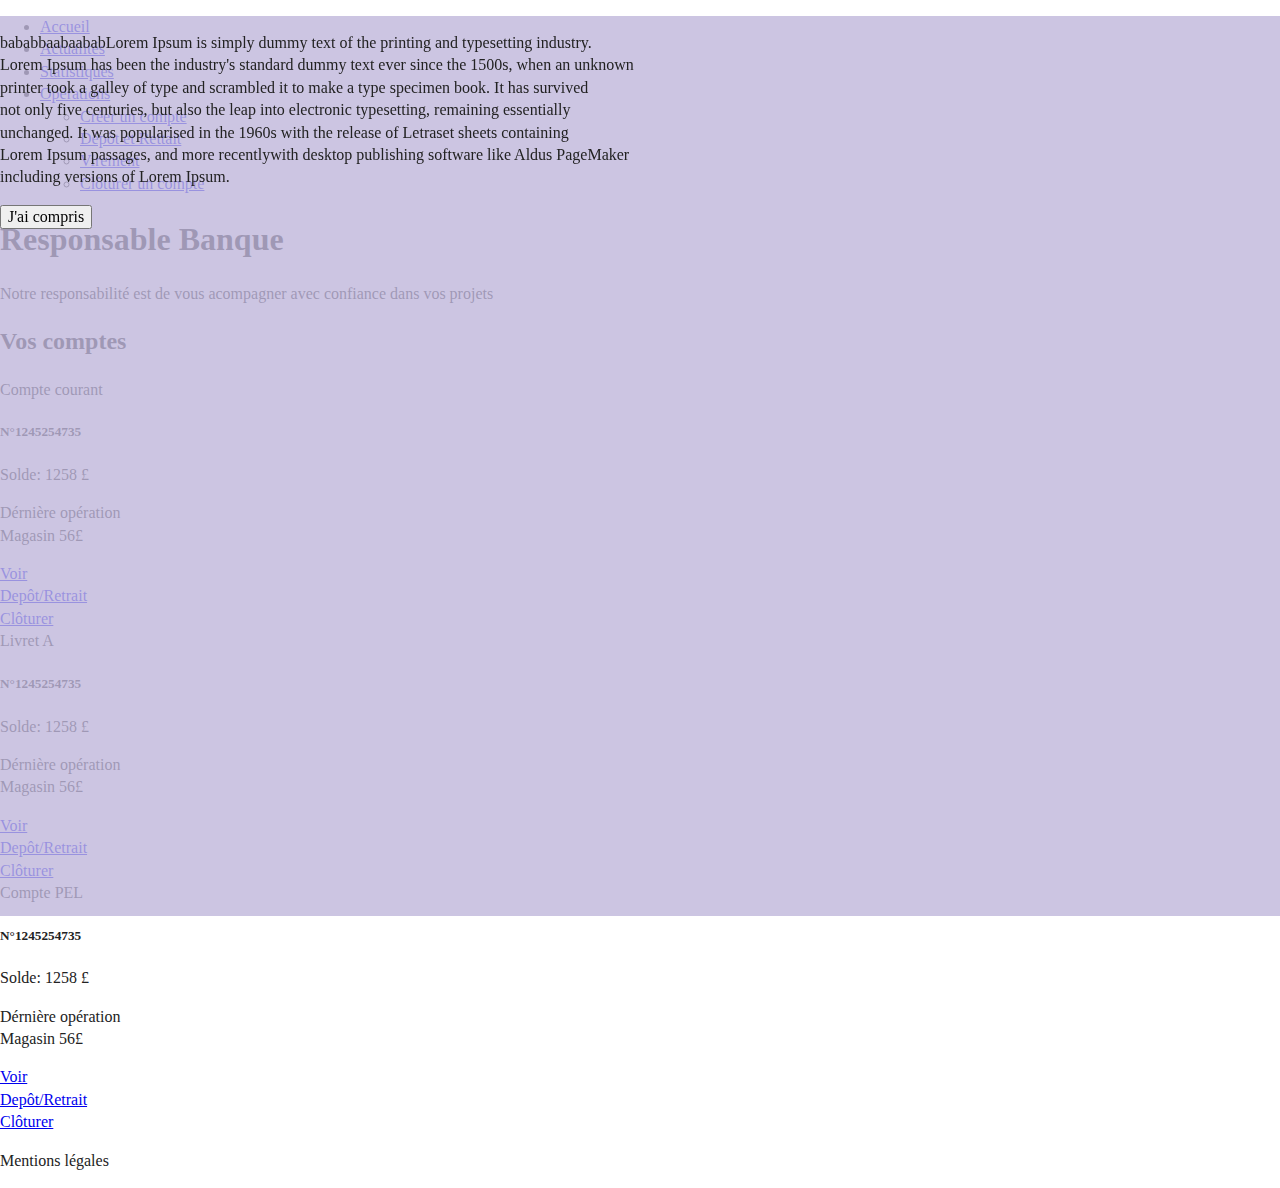
<file: index.html>
<!doctype html>
<html class="no-js" lang="fr">

<head>
  <meta charset="utf-8">
  <title>Responsable Banque</title>
  <meta name="description" content="">
  <meta name="viewport" content="width=device-width, initial-scale=1">

  <meta property="og:title" content="">
  <meta property="og:type" content="">
  <meta property="og:url" content="">
  <meta property="og:image" content="">

  <link rel="manifest" href="site.webmanifest">
  <link rel="apple-touch-icon" href="icon.png">
  <!-- Place favicon.ico in the root directory -->
  <link href="https://cdn.jsdelivr.net/npm/bootstrap@5.0.0-beta3/dist/css/bootstrap.min.css" rel="stylesheet" integrity="sha384-eOJMYsd53ii+scO/bJGFsiCZc+5NDVN2yr8+0RDqr0Ql0h+rP48ckxlpbzKgwra6" crossorigin="anonymous">
  <link rel="stylesheet" href="css/normalize.css">
  <link rel="stylesheet" href="css/main.css">

  <meta name="theme-color" content="#fafafa">
</head>


<body onload="layerContent()">

  <div id="layer" class="text-center pt-5">
    <p id="layerContent" class="text-center "></p>
    <button type="button" class="btn btn-danger" onclick="disable()">J'ai compris</button>
  </div>
  
  <!-- nav -->
  <nav class="navbar navbar-expand-lg navbar-light bg-secondary">
    <div class="container-fluid">
      <div class="collapse navbar-collapse" id="navbarNavDropdown">
        <ul class="navbar-nav">
          <li class="nav-item">
            <a class="nav-link active" aria-current="page" href="index.html">Accueil</a>
          </li>
          <li class="nav-item">
            <a class="nav-link" href="news.html">Actualités</a>
          </li>
          <li class="nav-item">
            <a class="nav-link" href="#">Statistiques</a>
          </li>
          <li class="nav-item dropdown">
            <a class="nav-link dropdown-toggle" href="#" id="navbarDropdownMenuLink" role="button" data-bs-toggle="dropdown" aria-expanded="false">
              Opérations
            </a>
            <ul class="dropdown-menu" aria-labelledby="navbarDropdownMenuLink">
              <li><a class="dropdown-item" href="createAccount.html">Créer un compte</a></li>
              <li><a class="dropdown-item" href="dipositWithdrawal.html">Dépôt et Rettait</a></li>
              <li><a class="dropdown-item" href="transfer.html">Virement</a></li>
              <li><a class="dropdown-item" href="#">Clôturer un compte</a></li>
            </ul>
          </li>
        </ul>
      </div>
    </div>
  </nav>

  <!-- header -->
  <div class="card text-center">
    
    <div class="card-body">
      <h1 class="card-title">Responsable Banque</h1>
      <p class="card-text">Notre responsabilité est de vous acompagner avec confiance dans vos projets</p>
    </div>
  </div>


  <main class="container my-5 text-center">
    <h2 class="my-5">Vos comptes</h2>
    <div class="container">
      <div class="row">
        <div class="col-12 col-md-6 col-lg-4">
          <div class="card" style="width: 18rem;">
            <div class="card-header py-lg-3 fs-5">Compte courant</div>
            <div class="card-body">
              <h5 class="card-title">N°1245254735</h5>
              <p class="card-text">Solde: 1258 £</p>
              <p class="card-text">Dérnière opération <br> Magasin 56£</p>
              <div class="row">
                <div class="mb-2 text-center">
                  <a href="#" class="btn btn-primary">Voir</a>
                </div>
                <div class="mb-2 text-center">
                  <a href="#" class="btn btn-primary">Depôt/Retrait</a>
                </div>
                <div class="mb-2 text-center">
                  <a href="#" class="btn btn-primary">Clôturer</a>
                </div>
              </div>
            </div>
          </div>
        </div>
        <div class="col-12 col-md-6 col-lg-4">
          <div class="card" style="width: 18rem;">
            <div class="card-header py-lg-3 fs-5">Livret A</div>
            <div class="card-body">
              <h5 class="card-title">N°1245254735</h5>
              <p class="card-text">Solde: 1258 £</p>
              <p class="card-text">Dérnière opération <br> Magasin 56£</p>
              <div class="row">
                <div class="mb-2 text-center">
                  <a href="#" class="btn btn-primary">Voir</a>
                </div>
                <div class="mb-2 text-center">
                  <a href="#" class="btn btn-primary">Depôt/Retrait</a>
                </div>
                <div class="mb-2 text-center">
                  <a href="#" class="btn btn-primary">Clôturer</a>
                </div>
              </div>
            </div>
          </div>
        </div>
        <div class="col-12 col-md-6 col-lg-4">
          <div class="card" style="width: 18rem;">
            <div class="card-header py-lg-3 fs-5">Compte PEL</div>
            <div class="card-body">
              <h5 class="card-title">N°1245254735</h5>
              <p class="card-text">Solde: 1258 £</p>
              <p class="card-text">Dérnière opération <br> Magasin 56£</p>
              <div class="row">
                <div class="mb-2 text-center">
                  <a href="#" class="btn btn-primary">Voir</a>
                </div>
                <div class="mb-2 text-center">
                  <a href="#" class="btn btn-primary">Depôt/Retrait</a>
                </div>
                <div class="mb-2 text-center">
                  <a href="#" class="btn btn-primary">Clôturer</a>
                </div>
              </div>
            </div>
          </div>
        </div>
      </div>
    </div>
  </main>

  <footer class="bg-dark text-white text-center py-5">
    <div class="container">
      <p>Mentions légales</p>
    </div>
  </footer>

    <!-- Add your site or application content here -->
  <script src="https://cdn.jsdelivr.net/npm/@popperjs/core@2.9.1/dist/umd/popper.min.js" integrity="sha384-SR1sx49pcuLnqZUnnPwx6FCym0wLsk5JZuNx2bPPENzswTNFaQU1RDvt3wT4gWFG" crossorigin="anonymous"></script>
  <script src="https://cdn.jsdelivr.net/npm/bootstrap@5.0.0-beta3/dist/js/bootstrap.min.js" integrity="sha384-j0CNLUeiqtyaRmlzUHCPZ+Gy5fQu0dQ6eZ/xAww941Ai1SxSY+0EQqNXNE6DZiVc" crossorigin="anonymous"></script>
  <script src="js/vendor/modernizr-3.11.2.min.js"></script>
  <script src="js/plugins.js"></script>
  <script src="js/main.js"></script>
  <script src="js/layer.js"></script>
  <script src="js/news.js"></script>

  <!-- Google Analytics: change UA-XXXXX-Y to be your site's ID. -->
  <script>
    window.ga = function () { ga.q.push(arguments) }; ga.q = []; ga.l = +new Date;
    ga('create', 'UA-XXXXX-Y', 'auto'); ga('set', 'anonymizeIp', true); ga('set', 'transport', 'beacon'); ga('send', 'pageview')
  </script>
  <script src="https://www.google-analytics.com/analytics.js" async></script>
</body>

</html>
</file>
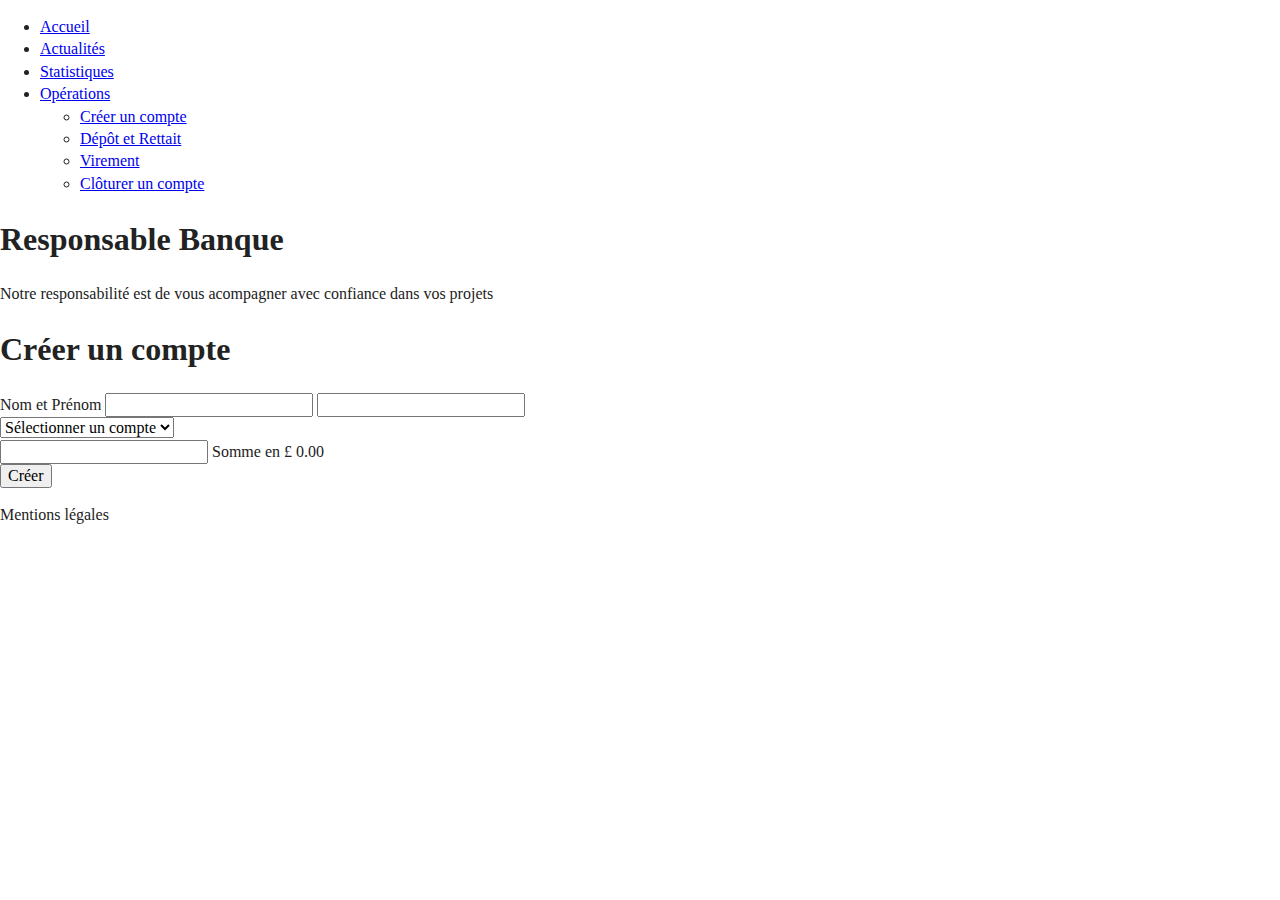
<file: createAccount.html>
<!doctype html>
<html class="no-js" lang="fr">

<head>
  <meta charset="utf-8">
  <title>Responsable Banque</title>
  <meta name="description" content="">
  <meta name="viewport" content="width=device-width, initial-scale=1">

  <meta property="og:title" content="">
  <meta property="og:type" content="">
  <meta property="og:url" content="">
  <meta property="og:image" content="">

  <link rel="manifest" href="site.webmanifest">
  <link rel="apple-touch-icon" href="icon.png">
  <!-- Place favicon.ico in the root directory -->
  <link href="https://cdn.jsdelivr.net/npm/bootstrap@5.0.0-beta3/dist/css/bootstrap.min.css" rel="stylesheet" integrity="sha384-eOJMYsd53ii+scO/bJGFsiCZc+5NDVN2yr8+0RDqr0Ql0h+rP48ckxlpbzKgwra6" crossorigin="anonymous">
  <link rel="stylesheet" href="css/normalize.css">
  <link rel="stylesheet" href="css/main.css">

  <meta name="theme-color" content="#fafafa">
</head>


<body>

  <!-- nav -->
  <nav class="navbar navbar-expand-lg navbar-light bg-secondary">
    <div class="container-fluid">
      <div class="collapse navbar-collapse" id="navbarNavDropdown">
        <ul class="navbar-nav">
          <li class="nav-item">
            <a class="nav-link active" aria-current="page" href="#">Accueil</a>
          </li>
          <li class="nav-item">
            <a class="nav-link" href="#">Actualités</a>
          </li>
          <li class="nav-item">
            <a class="nav-link" href="#">Statistiques</a>
          </li>
          <li class="nav-item dropdown">
            <a class="nav-link dropdown-toggle" href="#" id="navbarDropdownMenuLink" role="button" data-bs-toggle="dropdown" aria-expanded="false">
              Opérations
            </a>
            <ul class="dropdown-menu" aria-labelledby="navbarDropdownMenuLink">
              <li><a class="dropdown-item" href="#">Créer un compte</a></li>
              <li><a class="dropdown-item" href="#">Dépôt et Rettait</a></li>
              <li><a class="dropdown-item" href="#">Virement</a></li>
              <li><a class="dropdown-item" href="#">Clôturer un compte</a></li>
            </ul>
          </li>
        </ul>
      </div>
    </div>
  </nav>

  <!-- header -->
  <div class="card text-center">
    
    <div class="card-body">
      <h1 class="card-title">Responsable Banque</h1>
      <p class="card-text">Notre responsabilité est de vous acompagner avec confiance dans vos projets</p>
    </div>
  </div>


  <main class="container my-5 ">

    <h1 class="text-center my-5">Créer un compte</h1>
    <div class="input-group my-3">
      <span class="input-group-text">Nom et Prénom</span>
      <input type="text" aria-label="First name" class="form-control">
      <input type="text" aria-label="Last name" class="form-control">
    </div>
    <div class="my-3">
      <select class="form-select" aria-label="Default select example">
        <option selected>Sélectionner un compte</option>
        <option value="1">Compte courant</option>
        <option value="2">Compte Livret A</option>
        <option value="3">Compte LEP</option>
      </select>
    </div>
    <div class="input-group mb-3">
      <input type="text" class="form-control" aria-label="Dollar amount (with dot and two decimal places)">
      <span class="input-group-text">Somme en £</span>
      <span class="input-group-text">0.00</span>
    </div>
    <div class="col-12 my-3 text-center">
      <button class="btn btn-primary" type="submit">Créer</button>
    </div>
    </form>
    
  </main>

  <footer class="bg-dark text-white text-center py-5">
    <div class="container">
      <p>Mentions légales</p>
    </div>
  </footer>

    <!-- Add your site or application content here -->
  <script src="https://cdn.jsdelivr.net/npm/@popperjs/core@2.9.1/dist/umd/popper.min.js" integrity="sha384-SR1sx49pcuLnqZUnnPwx6FCym0wLsk5JZuNx2bPPENzswTNFaQU1RDvt3wT4gWFG" crossorigin="anonymous"></script>
  <script src="https://cdn.jsdelivr.net/npm/bootstrap@5.0.0-beta3/dist/js/bootstrap.min.js" integrity="sha384-j0CNLUeiqtyaRmlzUHCPZ+Gy5fQu0dQ6eZ/xAww941Ai1SxSY+0EQqNXNE6DZiVc" crossorigin="anonymous"></script>
  <script src="js/vendor/modernizr-3.11.2.min.js"></script>
  <script src="js/plugins.js"></script>
  <script src="js/main.js"></script>
  <script src="js/layer.js"></script>
  <script src="js/news.js"></script>

  <!-- Google Analytics: change UA-XXXXX-Y to be your site's ID. -->
  <script>
    window.ga = function () { ga.q.push(arguments) }; ga.q = []; ga.l = +new Date;
    ga('create', 'UA-XXXXX-Y', 'auto'); ga('set', 'anonymizeIp', true); ga('set', 'transport', 'beacon'); ga('send', 'pageview')
  </script>
  <script src="https://www.google-analytics.com/analytics.js" async></script>
</body>

</html>
</file>
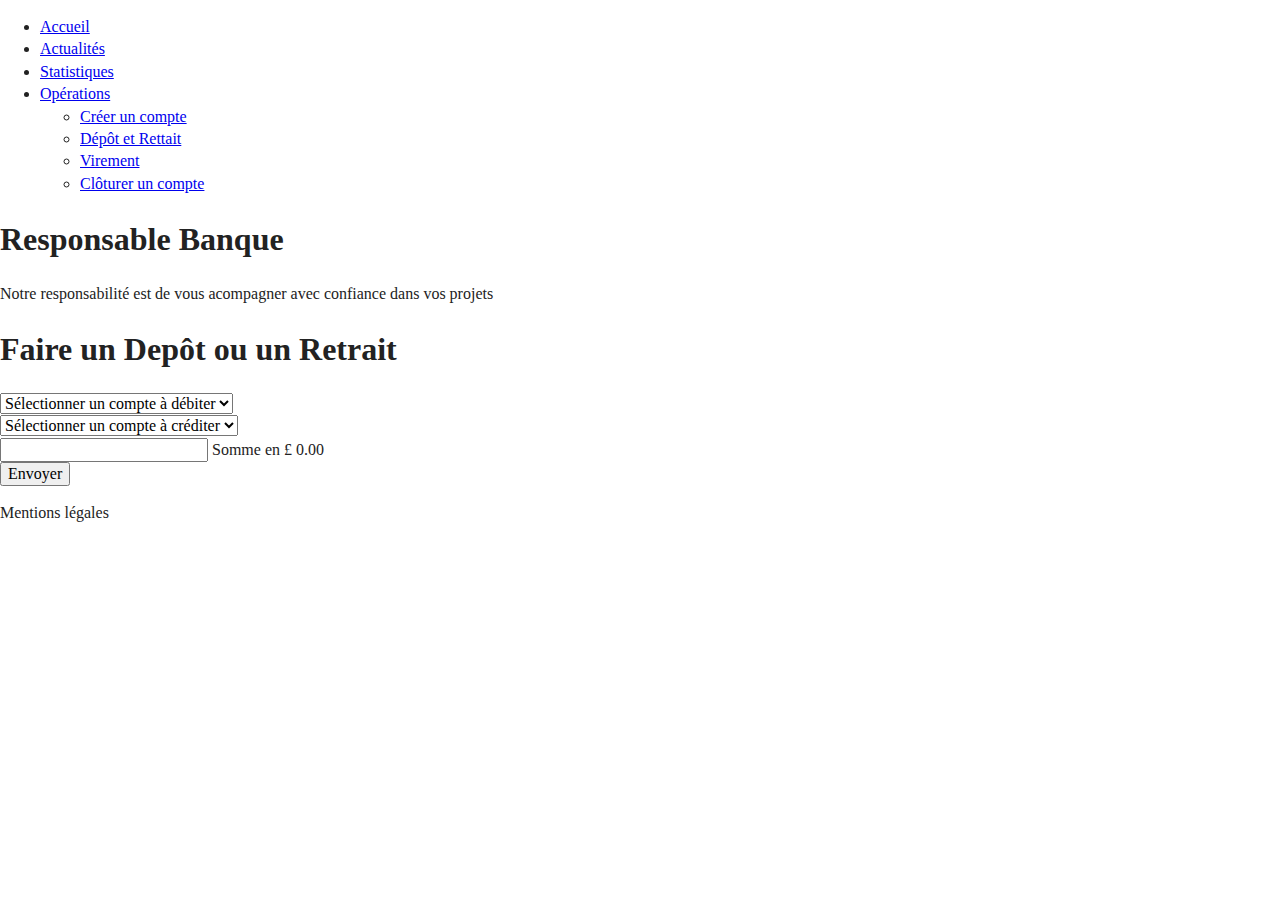
<file: dipositWithdrawal.html>
<!doctype html>
<html class="no-js" lang="fr">

<head>
  <meta charset="utf-8">
  <title>Responsable Banque</title>
  <meta name="description" content="">
  <meta name="viewport" content="width=device-width, initial-scale=1">

  <meta property="og:title" content="">
  <meta property="og:type" content="">
  <meta property="og:url" content="">
  <meta property="og:image" content="">

  <link rel="manifest" href="site.webmanifest">
  <link rel="apple-touch-icon" href="icon.png">
  <!-- Place favicon.ico in the root directory -->
  <link href="https://cdn.jsdelivr.net/npm/bootstrap@5.0.0-beta3/dist/css/bootstrap.min.css" rel="stylesheet" integrity="sha384-eOJMYsd53ii+scO/bJGFsiCZc+5NDVN2yr8+0RDqr0Ql0h+rP48ckxlpbzKgwra6" crossorigin="anonymous">
  <link rel="stylesheet" href="css/normalize.css">
  <link rel="stylesheet" href="css/main.css">

  <meta name="theme-color" content="#fafafa">
</head>


<body>

  <!-- nav -->
  <nav class="navbar navbar-expand-lg navbar-light bg-secondary">
    <div class="container-fluid">
      <div class="collapse navbar-collapse" id="navbarNavDropdown">
        <ul class="navbar-nav">
          <li class="nav-item">
            <a class="nav-link active" aria-current="page" href="#">Accueil</a>
          </li>
          <li class="nav-item">
            <a class="nav-link" href="#">Actualités</a>
          </li>
          <li class="nav-item">
            <a class="nav-link" href="#">Statistiques</a>
          </li>
          <li class="nav-item dropdown">
            <a class="nav-link dropdown-toggle" href="#" id="navbarDropdownMenuLink" role="button" data-bs-toggle="dropdown" aria-expanded="false">
              Opérations
            </a>
            <ul class="dropdown-menu" aria-labelledby="navbarDropdownMenuLink">
              <li><a class="dropdown-item" href="#">Créer un compte</a></li>
              <li><a class="dropdown-item" href="#">Dépôt et Rettait</a></li>
              <li><a class="dropdown-item" href="#">Virement</a></li>
              <li><a class="dropdown-item" href="#">Clôturer un compte</a></li>
            </ul>
          </li>
        </ul>
      </div>
    </div>
  </nav>

  <!-- header -->
  <div class="card text-center">
    
    <div class="card-body">
      <h1 class="card-title">Responsable Banque</h1>
      <p class="card-text">Notre responsabilité est de vous acompagner avec confiance dans vos projets</p>
    </div>
  </div>


  <main class="container my-5 ">
    <h1 class="text-center my-5">Faire un Depôt ou un Retrait</h1>
    <div class="my-3">
      <select class="form-select" aria-label="Default select example">
        <option selected>Sélectionner un compte à débiter</option>
        <option value="1">Compte courant</option>
        <option value="2">Compte Livret A</option>
        <option value="3">Compte LEP</option>
      </select>
    </div>
    <div class="my-3">
      <select class="form-select" aria-label="Default select example">
        <option selected>Sélectionner un compte à créditer</option>
        <option value="1">Compte courant</option>
        <option value="2">Compte Livret A</option>
        <option value="3">Compte LEP</option>
      </select>
    </div>
    <div class="input-group mb-3">
      <input type="text" class="form-control" aria-label="Dollar amount (with dot and two decimal places)">
      <span class="input-group-text">Somme en £</span>
      <span class="input-group-text">0.00</span>
    </div>
    <div class="col-12 my-3 text-center">
      <button class="btn btn-primary" type="submit">Envoyer</button>
    </div>
    
  </main>

  <footer class="bg-dark text-white text-center py-5">
    <div class="container">
      <p>Mentions légales</p>
    </div>
  </footer>





    <!-- Add your site or application content here -->
  <script src="https://cdn.jsdelivr.net/npm/@popperjs/core@2.9.1/dist/umd/popper.min.js" integrity="sha384-SR1sx49pcuLnqZUnnPwx6FCym0wLsk5JZuNx2bPPENzswTNFaQU1RDvt3wT4gWFG" crossorigin="anonymous"></script>
  <script src="https://cdn.jsdelivr.net/npm/bootstrap@5.0.0-beta3/dist/js/bootstrap.min.js" integrity="sha384-j0CNLUeiqtyaRmlzUHCPZ+Gy5fQu0dQ6eZ/xAww941Ai1SxSY+0EQqNXNE6DZiVc" crossorigin="anonymous"></script>
  <script src="js/vendor/modernizr-3.11.2.min.js"></script>
  <script src="js/plugins.js"></script>
  <script src="js/main.js"></script>
  <script src="js/layer.js"></script>
  <script src="js/news.js"></script>

  <!-- Google Analytics: change UA-XXXXX-Y to be your site's ID. -->
  <script>
    window.ga = function () { ga.q.push(arguments) }; ga.q = []; ga.l = +new Date;
    ga('create', 'UA-XXXXX-Y', 'auto'); ga('set', 'anonymizeIp', true); ga('set', 'transport', 'beacon'); ga('send', 'pageview')
  </script>
  <script src="https://www.google-analytics.com/analytics.js" async></script>
</body>

</html>
</file>
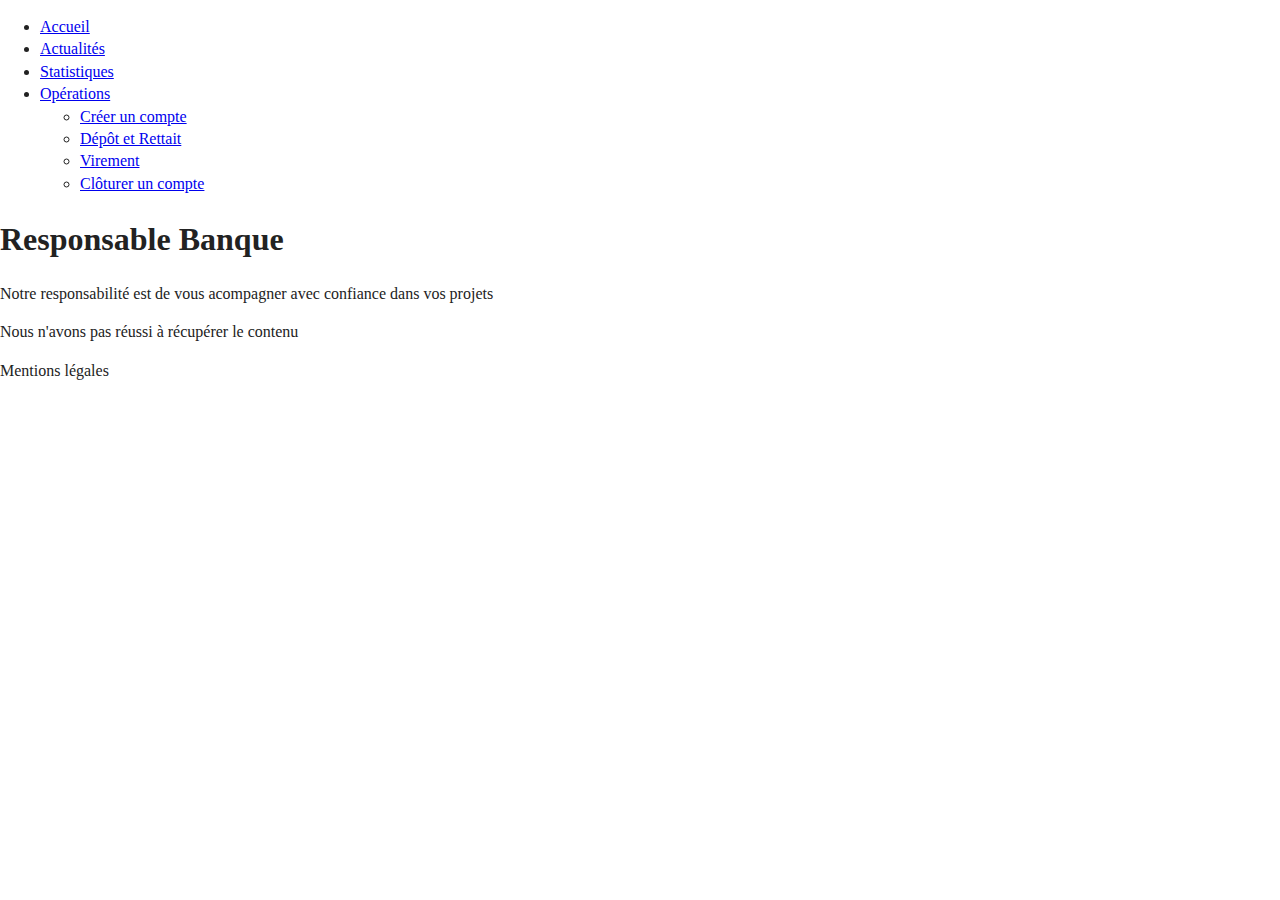
<file: news.html>
<!doctype html>
<html class="no-js" lang="fr">

<head>
  <meta charset="utf-8">
  <title>Responsable Banque</title>
  <meta name="description" content="">
  <meta name="viewport" content="width=device-width, initial-scale=1">

  <meta property="og:title" content="">
  <meta property="og:type" content="">
  <meta property="og:url" content="">
  <meta property="og:image" content="">

  <link rel="manifest" href="site.webmanifest">
  <link rel="apple-touch-icon" href="icon.png">
  <!-- Place favicon.ico in the root directory -->
  <link href="https://cdn.jsdelivr.net/npm/bootstrap@5.0.0-beta3/dist/css/bootstrap.min.css" rel="stylesheet" integrity="sha384-eOJMYsd53ii+scO/bJGFsiCZc+5NDVN2yr8+0RDqr0Ql0h+rP48ckxlpbzKgwra6" crossorigin="anonymous">
  <link rel="stylesheet" href="css/normalize.css">
  <link rel="stylesheet" href="css/main.css">

  <meta name="theme-color" content="#fafafa">
</head>


<body onload="news()">
  
  <!-- nav -->
  <nav class="navbar navbar-expand-lg navbar-light bg-secondary">
    <div class="container-fluid">
      <div class="collapse navbar-collapse" id="navbarNavDropdown">
        <ul class="navbar-nav">
          <li class="nav-item">
            <a class="nav-link active" aria-current="page" href="#">Accueil</a>
          </li>
          <li class="nav-item">
            <a class="nav-link" href="#">Actualités</a>
          </li>
          <li class="nav-item">
            <a class="nav-link" href="#">Statistiques</a>
          </li>
          <li class="nav-item dropdown">
            <a class="nav-link dropdown-toggle" href="#" id="navbarDropdownMenuLink" role="button" data-bs-toggle="dropdown" aria-expanded="false">
              Opérations
            </a>
            <ul class="dropdown-menu" aria-labelledby="navbarDropdownMenuLink">
              <li><a class="dropdown-item" href="#">Créer un compte</a></li>
              <li><a class="dropdown-item" href="#">Dépôt et Rettait</a></li>
              <li><a class="dropdown-item" href="#">Virement</a></li>
              <li><a class="dropdown-item" href="#">Clôturer un compte</a></li>
            </ul>
          </li>
        </ul>
      </div>
    </div>
  </nav>

  <!-- header -->
  <div class="card text-center">
    
    <div class="card-body">
      <h1 class="card-title">Responsable Banque</h1>
      <p class="card-text">Notre responsabilité est de vous acompagner avec confiance dans vos projets</p>
    </div>
  </div>


  <main class="container my-5 ">
    
  <section id="newsContent">

  </section>

  </main>

  <footer class="bg-dark text-white text-center py-5">
    <div class="container">
      <p>Mentions légales</p>
    </div>
  </footer>
  
    <!-- Add your site or application content here -->
  <script src="https://cdn.jsdelivr.net/npm/@popperjs/core@2.9.1/dist/umd/popper.min.js" integrity="sha384-SR1sx49pcuLnqZUnnPwx6FCym0wLsk5JZuNx2bPPENzswTNFaQU1RDvt3wT4gWFG" crossorigin="anonymous"></script>
  <script src="https://cdn.jsdelivr.net/npm/bootstrap@5.0.0-beta3/dist/js/bootstrap.min.js" integrity="sha384-j0CNLUeiqtyaRmlzUHCPZ+Gy5fQu0dQ6eZ/xAww941Ai1SxSY+0EQqNXNE6DZiVc" crossorigin="anonymous"></script>
  <script src="js/vendor/modernizr-3.11.2.min.js"></script>
  <script src="js/plugins.js"></script>
  <script src="js/main.js"></script>
  <script src="js/news.js"></script>

  <!-- Google Analytics: change UA-XXXXX-Y to be your site's ID. -->
  <script>
    window.ga = function () { ga.q.push(arguments) }; ga.q = []; ga.l = +new Date;
    ga('create', 'UA-XXXXX-Y', 'auto'); ga('set', 'anonymizeIp', true); ga('set', 'transport', 'beacon'); ga('send', 'pageview')
  </script>
  <script src="https://www.google-analytics.com/analytics.js" async></script>
</body>

</html>
</file>
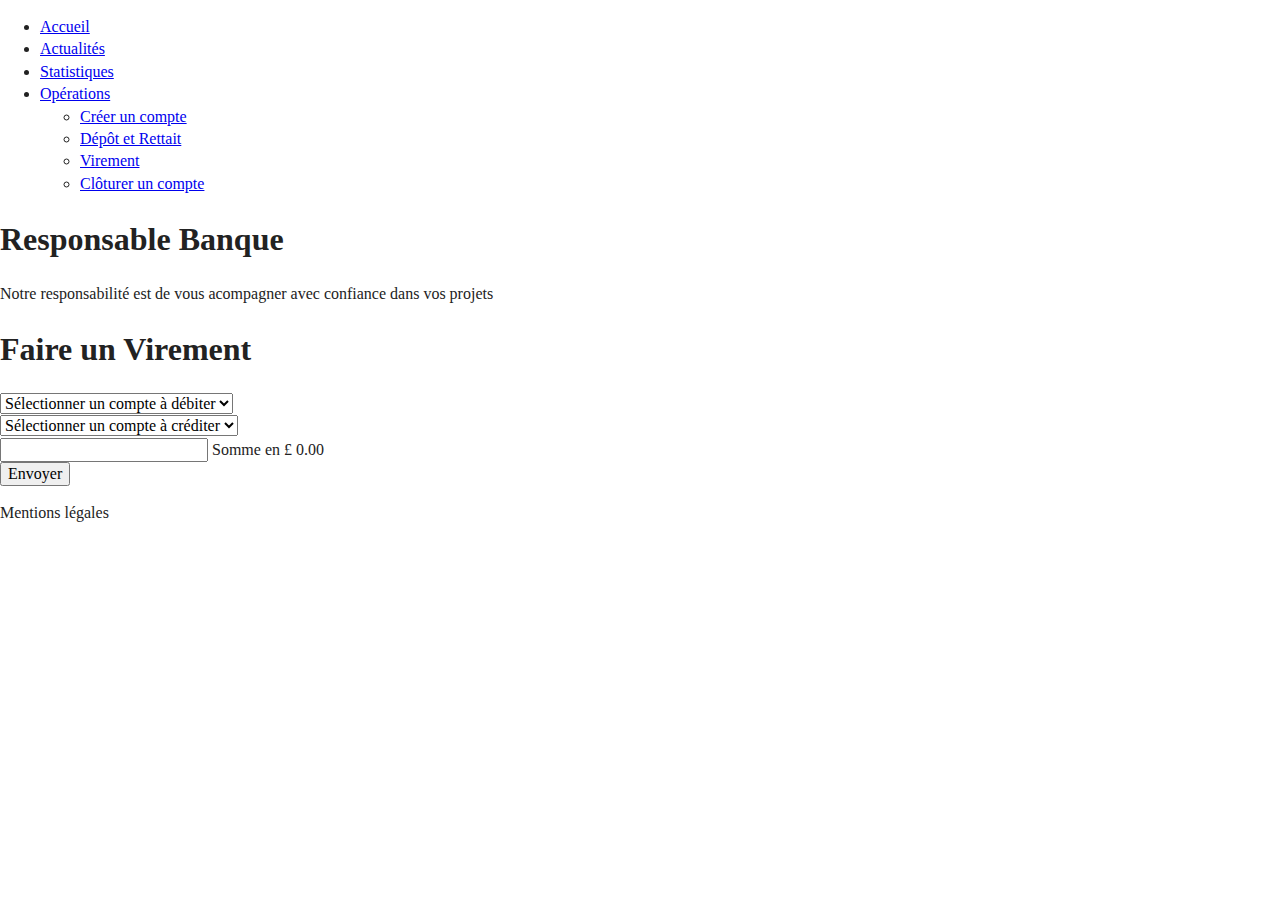
<file: transfer.html>
<!doctype html>
<html class="no-js" lang="fr">

<head>
  <meta charset="utf-8">
  <title>Responsable Banque</title>
  <meta name="description" content="">
  <meta name="viewport" content="width=device-width, initial-scale=1">

  <meta property="og:title" content="">
  <meta property="og:type" content="">
  <meta property="og:url" content="">
  <meta property="og:image" content="">

  <link rel="manifest" href="site.webmanifest">
  <link rel="apple-touch-icon" href="icon.png">
  <!-- Place favicon.ico in the root directory -->
  <link href="https://cdn.jsdelivr.net/npm/bootstrap@5.0.0-beta3/dist/css/bootstrap.min.css" rel="stylesheet" integrity="sha384-eOJMYsd53ii+scO/bJGFsiCZc+5NDVN2yr8+0RDqr0Ql0h+rP48ckxlpbzKgwra6" crossorigin="anonymous">
  <link rel="stylesheet" href="css/normalize.css">
  <link rel="stylesheet" href="css/main.css">

  <meta name="theme-color" content="#fafafa">
</head>


<body>
  
  <!-- nav -->
  <nav class="navbar navbar-expand-lg navbar-light bg-secondary">
    <div class="container-fluid">
      <div class="collapse navbar-collapse" id="navbarNavDropdown">
        <ul class="navbar-nav">
          <li class="nav-item">
            <a class="nav-link active" aria-current="page" href="#">Accueil</a>
          </li>
          <li class="nav-item">
            <a class="nav-link" href="#">Actualités</a>
          </li>
          <li class="nav-item">
            <a class="nav-link" href="#">Statistiques</a>
          </li>
          <li class="nav-item dropdown">
            <a class="nav-link dropdown-toggle" href="#" id="navbarDropdownMenuLink" role="button" data-bs-toggle="dropdown" aria-expanded="false">
              Opérations
            </a>
            <ul class="dropdown-menu" aria-labelledby="navbarDropdownMenuLink">
              <li><a class="dropdown-item" href="#">Créer un compte</a></li>
              <li><a class="dropdown-item" href="#">Dépôt et Rettait</a></li>
              <li><a class="dropdown-item" href="#">Virement</a></li>
              <li><a class="dropdown-item" href="#">Clôturer un compte</a></li>
            </ul>
          </li>
        </ul>
      </div>
    </div>
  </nav>

  <!-- header -->
  <div class="card text-center">
    
    <div class="card-body">
      <h1 class="card-title">Responsable Banque</h1>
      <p class="card-text">Notre responsabilité est de vous acompagner avec confiance dans vos projets</p>
    </div>
  </div>


  <main class="container my-5 ">
    <h1 class="text-center my-5">Faire un Virement</h1>
    <div class="my-3">
      <select class="form-select" aria-label="Default select example">
        <option selected>Sélectionner un compte à débiter</option>
        <option value="1">Compte courant</option>
        <option value="2">Compte Livret A</option>
        <option value="3">Compte LEP</option>
      </select>
    </div>
    <div class="my-3">
      <select class="form-select" aria-label="Default select example">
        <option selected>Sélectionner un compte à créditer</option>
        <option value="1">Compte courant</option>
        <option value="2">Compte Livret A</option>
        <option value="3">Compte LEP</option>
      </select>
    </div>
    <div class="input-group mb-3">
      <input type="text" class="form-control" aria-label="Dollar amount (with dot and two decimal places)">
      <span class="input-group-text">Somme en £</span>
      <span class="input-group-text">0.00</span>
    </div>
    <div class="col-12 my-3 text-center">
      <button class="btn btn-primary" type="submit">Envoyer</button>
    </div>
  </main>

  <footer class="bg-dark text-white text-center py-5">
    <div class="container">
      <p>Mentions légales</p>
    </div>
  </footer>

    <!-- Add your site or application content here -->
  <script src="https://cdn.jsdelivr.net/npm/@popperjs/core@2.9.1/dist/umd/popper.min.js" integrity="sha384-SR1sx49pcuLnqZUnnPwx6FCym0wLsk5JZuNx2bPPENzswTNFaQU1RDvt3wT4gWFG" crossorigin="anonymous"></script>
  <script src="https://cdn.jsdelivr.net/npm/bootstrap@5.0.0-beta3/dist/js/bootstrap.min.js" integrity="sha384-j0CNLUeiqtyaRmlzUHCPZ+Gy5fQu0dQ6eZ/xAww941Ai1SxSY+0EQqNXNE6DZiVc" crossorigin="anonymous"></script>
  <script src="js/vendor/modernizr-3.11.2.min.js"></script>
  <script src="js/plugins.js"></script>
  <script src="js/main.js"></script>
  <script src="js/layer.js"></script>
  <script src="js/news.js"></script>

  <!-- Google Analytics: change UA-XXXXX-Y to be your site's ID. -->
  <script>
    window.ga = function () { ga.q.push(arguments) }; ga.q = []; ga.l = +new Date;
    ga('create', 'UA-XXXXX-Y', 'auto'); ga('set', 'anonymizeIp', true); ga('set', 'transport', 'beacon'); ga('send', 'pageview')
  </script>
  <script src="https://www.google-analytics.com/analytics.js" async></script>
</body>

</html>
</file>
<file: css/main.css>
/*! HTML5 Boilerplate v8.0.0 | MIT License | https://html5boilerplate.com/ */

/* main.css 2.1.0 | MIT License | https://github.com/h5bp/main.css#readme */
/*
 * What follows is the result of much research on cross-browser styling.
 * Credit left inline and big thanks to Nicolas Gallagher, Jonathan Neal,
 * Kroc Camen, and the H5BP dev community and team.
 */

/* ==========================================================================
   Base styles: opinionated defaults
   ========================================================================== */

html {
  color: #222;
  font-size: 1em;
  line-height: 1.4;
}

/*
 * Remove text-shadow in selection highlight:
 * https://twitter.com/miketaylr/status/12228805301
 *
 * Vendor-prefixed and regular ::selection selectors cannot be combined:
 * https://stackoverflow.com/a/16982510/7133471
 *
 * Customize the background color to match your design.
 */

::-moz-selection {
  background: #b3d4fc;
  text-shadow: none;
}

::selection {
  background: #b3d4fc;
  text-shadow: none;
}

/*
 * A better looking default horizontal rule
 */

hr {
  display: block;
  height: 1px;
  border: 0;
  border-top: 1px solid #ccc;
  margin: 1em 0;
  padding: 0;
}

/*
 * Remove the gap between audio, canvas, iframes,
 * images, videos and the bottom of their containers:
 * https://github.com/h5bp/html5-boilerplate/issues/440
 */

audio,
canvas,
iframe,
img,
svg,
video {
  vertical-align: middle;
}

/*
 * Remove default fieldset styles.
 */

fieldset {
  border: 0;
  margin: 0;
  padding: 0;
}

/*
 * Allow only vertical resizing of textareas.
 */

textarea {
  resize: vertical;
}

/* ==========================================================================
   Author's custom styles
   ========================================================================== */
#layer {
  background-color: rgba(191, 183, 219, 0.8);
  height: 100vh;
  width: 100vw;
  position: fixed;
  z-index: 1;

}







/* ==========================================================================
   Helper classes
   ========================================================================== */

/*
 * Hide visually and from screen readers
 */

.hidden,
[hidden] {
  display: none !important;
}

/*
 * Hide only visually, but have it available for screen readers:
 * https://snook.ca/archives/html_and_css/hiding-content-for-accessibility
 *
 * 1. For long content, line feeds are not interpreted as spaces and small width
 *    causes content to wrap 1 word per line:
 *    https://medium.com/@jessebeach/beware-smushed-off-screen-accessible-text-5952a4c2cbfe
 */

.sr-only {
  border: 0;
  clip: rect(0, 0, 0, 0);
  height: 1px;
  margin: -1px;
  overflow: hidden;
  padding: 0;
  position: absolute;
  white-space: nowrap;
  width: 1px;
  /* 1 */
}

/*
 * Extends the .sr-only class to allow the element
 * to be focusable when navigated to via the keyboard:
 * https://www.drupal.org/node/897638
 */

.sr-only.focusable:active,
.sr-only.focusable:focus {
  clip: auto;
  height: auto;
  margin: 0;
  overflow: visible;
  position: static;
  white-space: inherit;
  width: auto;
}

/*
 * Hide visually and from screen readers, but maintain layout
 */

.invisible {
  visibility: hidden;
}

/*
 * Clearfix: contain floats
 *
 * For modern browsers
 * 1. The space content is one way to avoid an Opera bug when the
 *    `contenteditable` attribute is included anywhere else in the document.
 *    Otherwise it causes space to appear at the top and bottom of elements
 *    that receive the `clearfix` class.
 * 2. The use of `table` rather than `block` is only necessary if using
 *    `:before` to contain the top-margins of child elements.
 */

.clearfix::before,
.clearfix::after {
  content: " ";
  display: table;
}

.clearfix::after {
  clear: both;
}

/* ==========================================================================
   EXAMPLE Media Queries for Responsive Design.
   These examples override the primary ('mobile first') styles.
   Modify as content requires.
   ========================================================================== */

@media only screen and (min-width: 35em) {
  /* Style adjustments for viewports that meet the condition */
}

@media print,
  (-webkit-min-device-pixel-ratio: 1.25),
  (min-resolution: 1.25dppx),
  (min-resolution: 120dpi) {
  /* Style adjustments for high resolution devices */
}

/* ==========================================================================
   Print styles.
   Inlined to avoid the additional HTTP request:
   https://www.phpied.com/delay-loading-your-print-css/
   ========================================================================== */

@media print {
  *,
  *::before,
  *::after {
    background: #fff !important;
    color: #000 !important;
    /* Black prints faster */
    box-shadow: none !important;
    text-shadow: none !important;
  }

  a,
  a:visited {
    text-decoration: underline;
  }

  a[href]::after {
    content: " (" attr(href) ")";
  }

  abbr[title]::after {
    content: " (" attr(title) ")";
  }

  /*
   * Don't show links that are fragment identifiers,
   * or use the `javascript:` pseudo protocol
   */
  a[href^="#"]::after,
  a[href^="javascript:"]::after {
    content: "";
  }

  pre {
    white-space: pre-wrap !important;
  }

  pre,
  blockquote {
    border: 1px solid #999;
    page-break-inside: avoid;
  }

  /*
   * Printing Tables:
   * https://web.archive.org/web/20180815150934/http://css-discuss.incutio.com/wiki/Printing_Tables
   */
  thead {
    display: table-header-group;
  }

  tr,
  img {
    page-break-inside: avoid;
  }

  p,
  h2,
  h3 {
    orphans: 3;
    widows: 3;
  }

  h2,
  h3 {
    page-break-after: avoid;
  }
}
</file>
